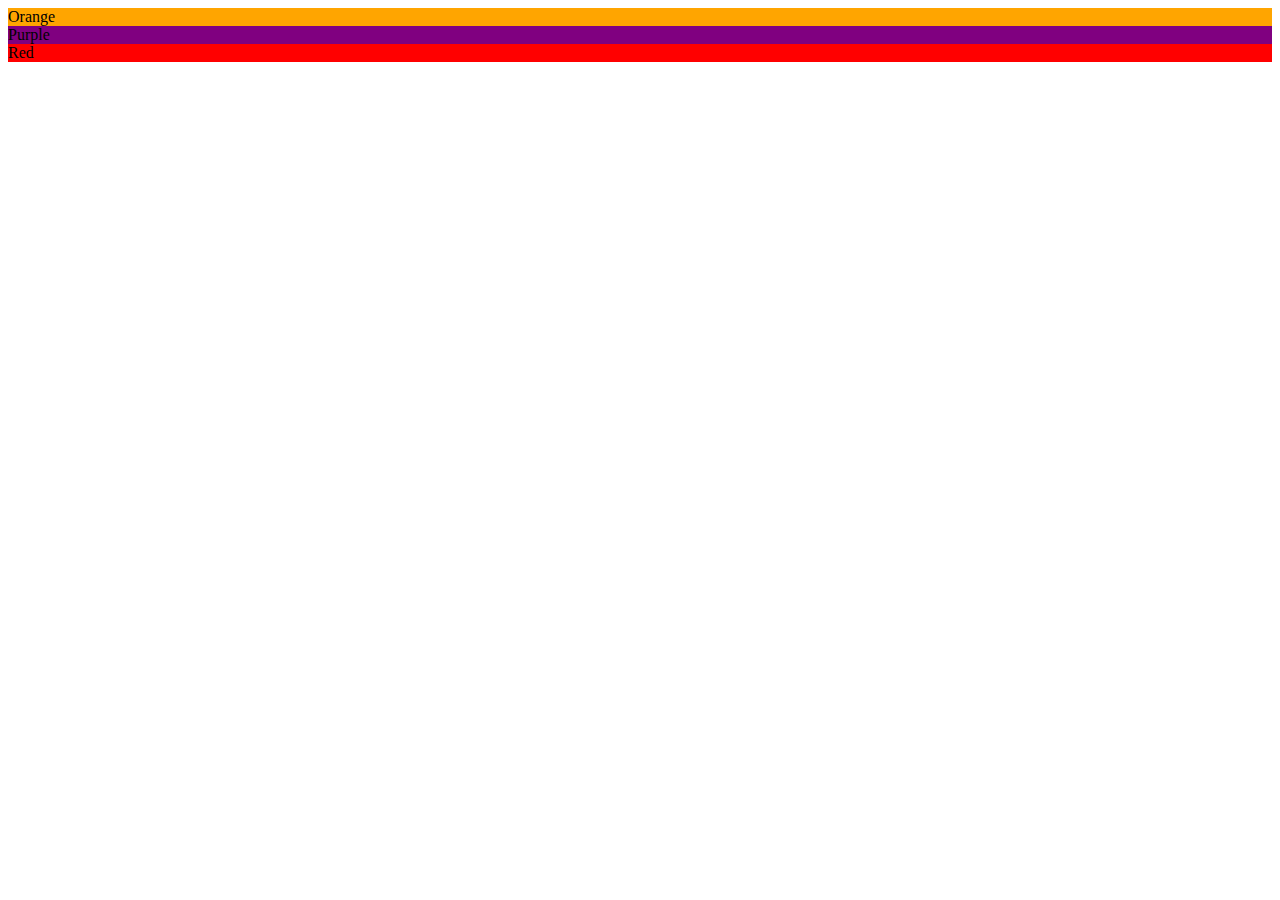
<file: index.html>
<!DOCTYPE html>
<html lang="en">
<head>
    <meta charset="UTF-8">
    <meta name="viewport" content="width=device-width, initial-scale=1.0">
    <meta http-equiv="X-UA-Compatible" content="ie=edge">
    <link rel="stylesheet" href="style.css">
    <title>Loop sass example</title>
</head>
<body>
    <div class="orange">Orange</div>
    <div class="purple">Purple</div>
    <div class="red">Red</div>
</body>
</html>
</file>
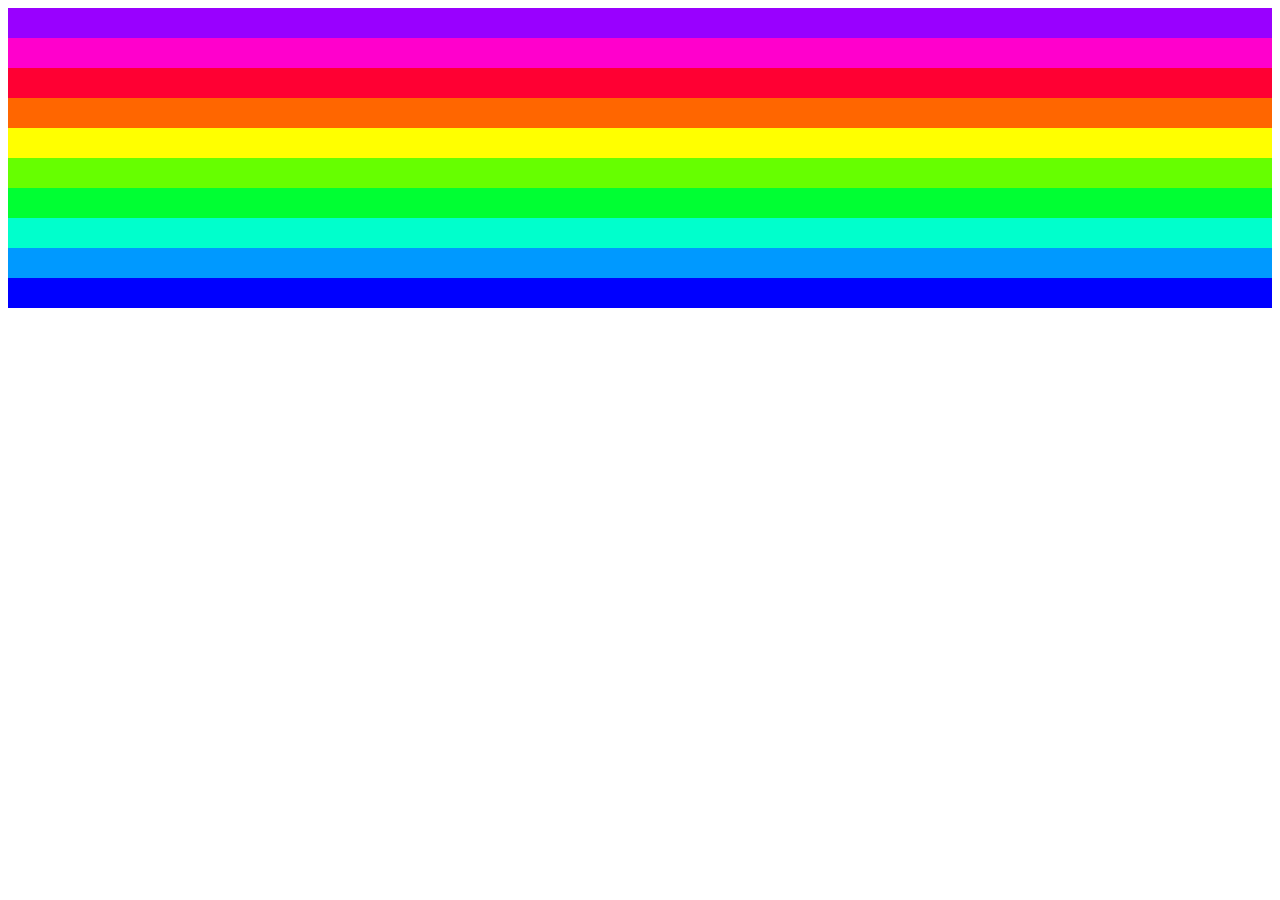
<file: for_loop/index.html>
<!DOCTYPE html>
<html lang="en">
<head>
    <meta charset="UTF-8">
    <meta name="viewport" content="width=device-width, initial-scale=1.0">
    <meta http-equiv="X-UA-Compatible" content="ie=edge">
    <link rel="stylesheet" href="style.css">
    <title>Loop sass example</title>
</head>
<body>
    <div class="ray"></div>
    <div class="ray"></div>
    <div class="ray"></div>
    <div class="ray"></div>
    <div class="ray"></div>
    <div class="ray"></div>
    <div class="ray"></div>
    <div class="ray"></div>
    <div class="ray"></div>
    <div class="ray"></div>
</body>
</html>
</file>
<file: style.css>
.orange {
  background: orange;
}

.purple {
  background: purple;
}

.red {
  background: red;
}

/*# sourceMappingURL=style.css.map */
</file>
<file: for_loop/style.css>
.ray {
  height: 30px;
}

.ray:nth-child(1) {
  background: #9900ff;
}

.ray:nth-child(2) {
  background: #ff00cc;
}

.ray:nth-child(3) {
  background: #ff0033;
}

.ray:nth-child(4) {
  background: #ff6600;
}

.ray:nth-child(5) {
  background: yellow;
}

.ray:nth-child(6) {
  background: #66ff00;
}

.ray:nth-child(7) {
  background: #00ff33;
}

.ray:nth-child(8) {
  background: #00ffcc;
}

.ray:nth-child(9) {
  background: #0099ff;
}

.ray:nth-child(10) {
  background: blue;
}

/*# sourceMappingURL=style.css.map */
</file>
